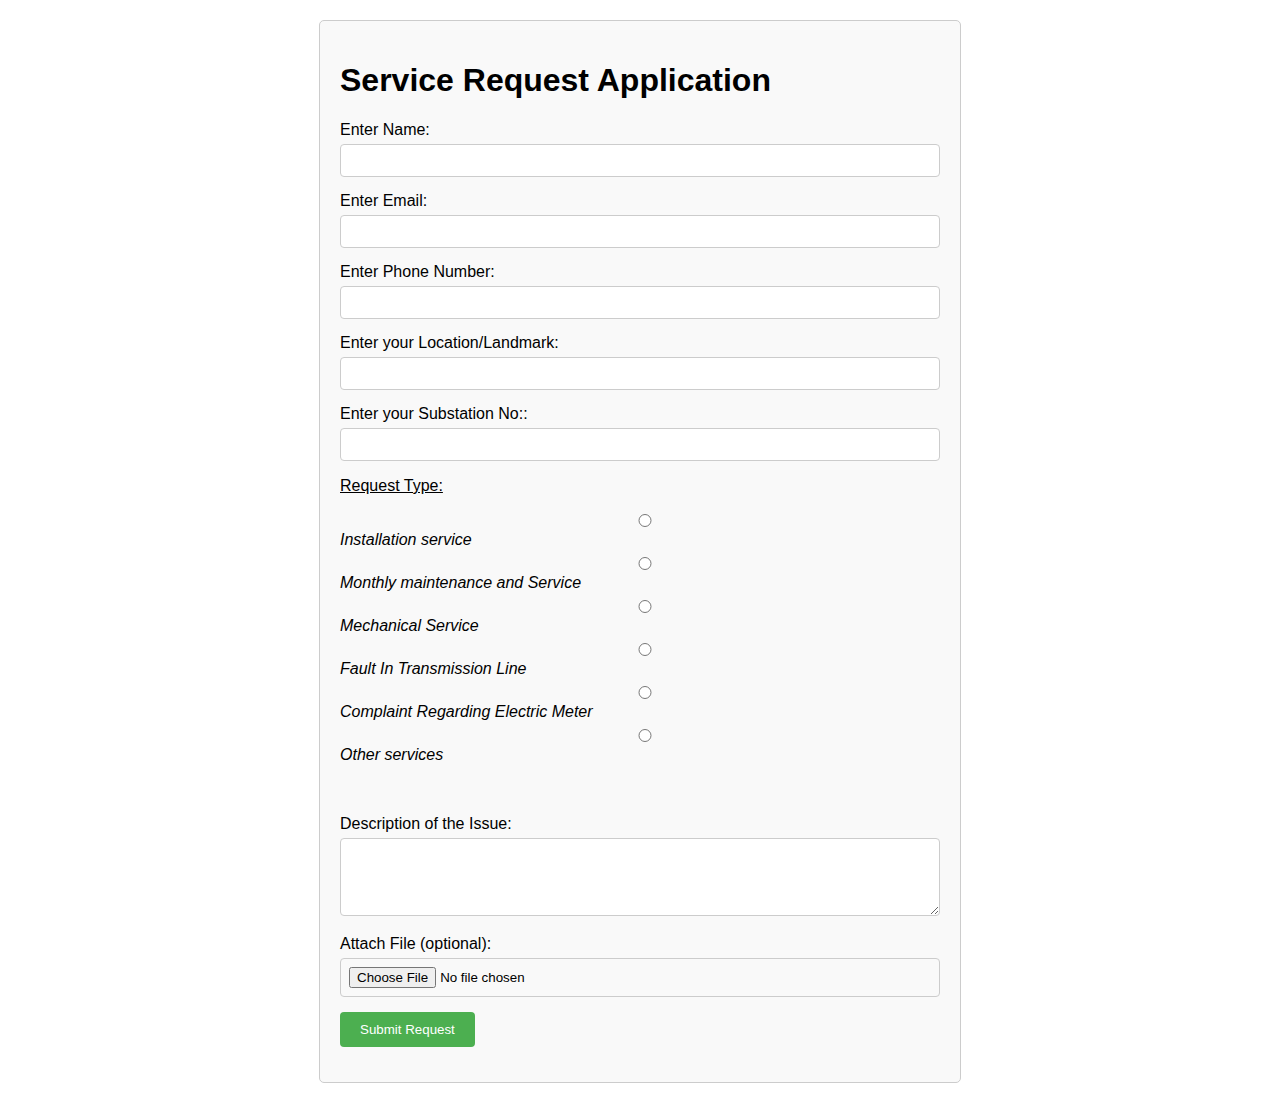
<file: req.html>
<!DOCTYPE html>
<html lang="en">
<head>
    <meta charset="UTF-8">
    <meta name="viewport" content="width=device-width, initial-scale=1.0">
    <title>Service Request Application</title>
    <style>
        body {
            font-family: Arial, sans-serif;
            margin: 20px;
        }
        .form-container {
            max-width: 600px;
            margin: auto;
            padding: 20px;
            border: 1px solid #ccc;
            border-radius: 5px;
            background-color: #f9f9f9;
        }
        .form-group {
            margin-bottom: 15px;
        }
        .form-group label {
            display: block;
            margin-bottom: 5px;
        }
        .form-group input,
        .form-group textarea {
            width: 100%;
            padding: 8px;
            box-sizing: border-box;
            border: 1px solid #ccc;
            border-radius: 4px;
        }
        .form-group button {
            background-color: #4CAF50;
            color: white;
            padding: 10px 20px;
            border: none;
            border-radius: 4px;
            cursor: pointer;
        }
        .form-group button:hover {
            background-color: #45a049;
        }
    </style>
</head>
<body>
    <div class="form-container">
        <h1>Service Request Application</h1>
        <form action="/submit-maintenance-request" method="post" enctype="multipart/form-data">
            <div class="form-group">
                <label for="name">Enter Name:</label>
                <input type="text" id="name" name="name" required>
            </div>
            <div class="form-group">
                <label for="email">Enter Email:</label>
                <input type="email" id="email" name="email" required>
            </div>
            <div class="form-group">
                <label for="phone">Enter Phone Number:</label>
                <input type="tel" id="phone" name="phone">
            </div>
			
			<div class="form-group">
                <label for="phone">Enter your Location/Landmark:</label>
                <input type="tel" id="phone" name="phone">
            </div>
			
			<div class="form-group">
                <label for="phone">Enter your Substation No::</label>
                <input type="tel" id="phone" name="phone">
            </div>
			
			
			<p><u>Request Type:</u></p>
			<div class="form-group">
                <label> 
				<input type="radio" name="option" value="option1" required><i>
               Installation service
            </label>
      
	
                <label>
				<input type="radio" name="option" value="option1" required>
                Monthly maintenance and Service
            </label>
       
                <label> 
				<input type="radio" name="option" value="option1" required>
                Mechanical Service
            </label>
			
			<label> 
				<input type="radio" name="option" value="option1" required>
                Fault In Transmission Line
            </label>
			
			
			
			<label> 
				<input type="radio" name="option" value="option1" required>
               Complaint Regarding Electric Meter
            </label>
			
       
                <label> 
				<input type="radio" name="option" value="option1" required>
                Other services</i>
            </label>
        </div>
		<br><br>
		
		<div class="form-group">
                <label for="description">Description of the Issue:</label>
                <textarea id="description" name="description" rows="4" required></textarea>
            </div>
				
				
				
            <div class="form-group">
                <label for="attachment">Attach File (optional):</label>
                <input type="file" id="attachment" name="attachment">
            </div>
            <div class="form-group">
                <button type="submit">Submit Request</button>
            </div>
        </form>
    </div>
</body>
</html>
</file>
